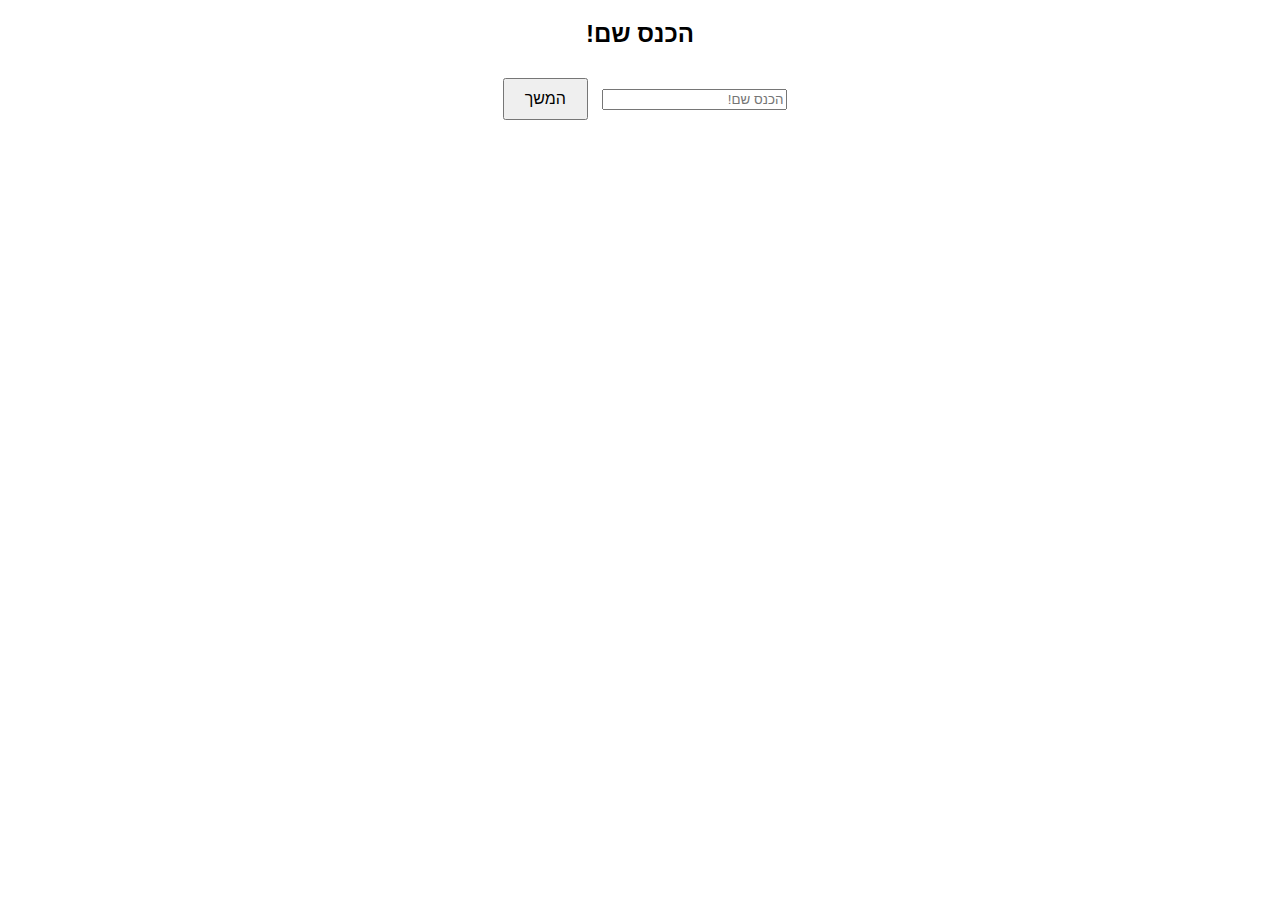
<file: index.html>
<!DOCTYPE html>
<html lang="he" dir="rtl">
<head>
<meta charset="UTF-8">
<meta name="viewport" content="width=device-width, initial-scale=1.0">
<title>כניסה למשמרות</title>
<link rel="stylesheet" href="style.css">
</head>
<body>
<h2>הכנס שם!</h2>
<input id="nameInput" placeholder="הכנס שם!">
<button onclick="login()">המשך</button>

<script>
const secretAdmin = "2727";

function login(){
  const name = document.getElementById('nameInput').value.trim();
  if(name === "") return alert("כתוב שם!");
  
  if(name === secretAdmin){
    window.location.href = "admin.html";
  } else {
    localStorage.setItem('currentUser', name);
    window.location.href = "user.html";
  }
}
</script>
</body>
</html>
</file>
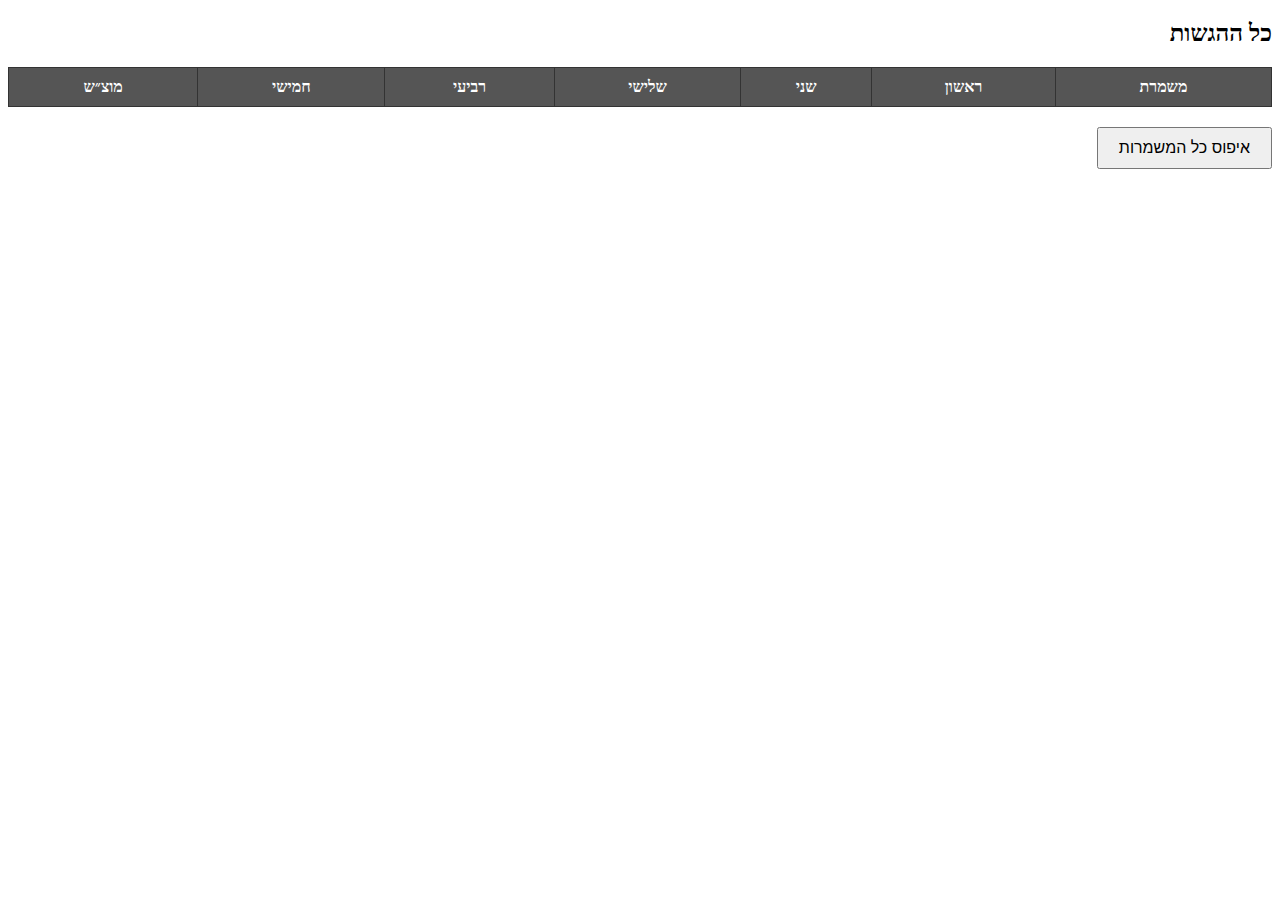
<file: admin.html>
<!DOCTYPE html>
<html lang="he" dir="rtl">
<head>
<meta charset="UTF-8">
<meta name="viewport" content="width=device-width, initial-scale=1.0">
<title>מנהלים - משמרות</title>
<style>
  table { border-collapse: collapse; width: 100%; text-align: center; margin-top: 20px; }
  th, td { border: 1px solid #333; padding: 10px; }
  th { background-color: #555; color: white; }
  tr:nth-child(even) { background-color: #f2f2f2; }
  td { min-width: 100px; }
  button { margin-top: 20px; padding: 10px 20px; font-size: 16px; }
</style>
</head>
<body>
<h2>כל ההגשות</h2>

<table id="shiftsTable">
  <thead>
    <tr>
      <th>משמרת</th>
      <th>ראשון</th>
      <th>שני</th>
      <th>שלישי</th>
      <th>רביעי</th>
      <th>חמישי</th>
      <th>מוצ״ש</th>
    </tr>
  </thead>
  <tbody></tbody>
</table>

<button onclick="resetShifts()">איפוס כל המשמרות</button>

<script>
const scriptURL = "https://script.google.com/macros/s/AKfycbw0ZX_KegPYG7lxDJ6xNTY5rt1LmpuhfIofCZop63MJyEccjb8LVY-8fPEnYp2M35LP/exec";
const shifts = ["דלפק בוקר","מטבח בוקר","דלפק ערב","מטבח ערב"];
const days = ["ראשון","שני","שלישי","רביעי","חמישי","מוצ״ש"];

function loadSubmissions() {
  fetch(scriptURL)
    .then(res => res.json())
    .then(submissions => {
      const tbody = document.querySelector("#shiftsTable tbody");
      tbody.innerHTML = "";

      shifts.forEach(shift => {
        const row = document.createElement("tr");
        const shiftCell = document.createElement("td");
        shiftCell.textContent = shift;
        row.appendChild(shiftCell);

        days.forEach(day => {
          const cell = document.createElement("td");
          const names = submissions
            .filter(s => s.shift === shift && s.day === day)
            .map(s => s.user);
          cell.textContent = names.join(", ");
          row.appendChild(cell);
        });

        tbody.appendChild(row);
      });
    })
    .catch(err => console.error("שגיאה ב-fetch:", err));
}

function resetShifts() {
  if(confirm("אתה בטוח שאתה רוצה לאפס את כל המשמרות?")) {
    fetch(scriptURL, {
      method: "POST",
      body: JSON.stringify({ action: "reset" }),
      headers: { "Content-Type": "application/json" }
    })
    .then(res => res.json())
    .then(data => {
      if(data.status==="ok") {
        alert("כל המשמרות אופסו!");
        loadSubmissions();
      } else {
        alert("שגיאה באיפוס המשמרות");
      }
    })
    .catch(err => console.error("שגיאה ב-fetch:", err));
  }
}

loadSubmissions();
</script>
</body>
</html>
</file>
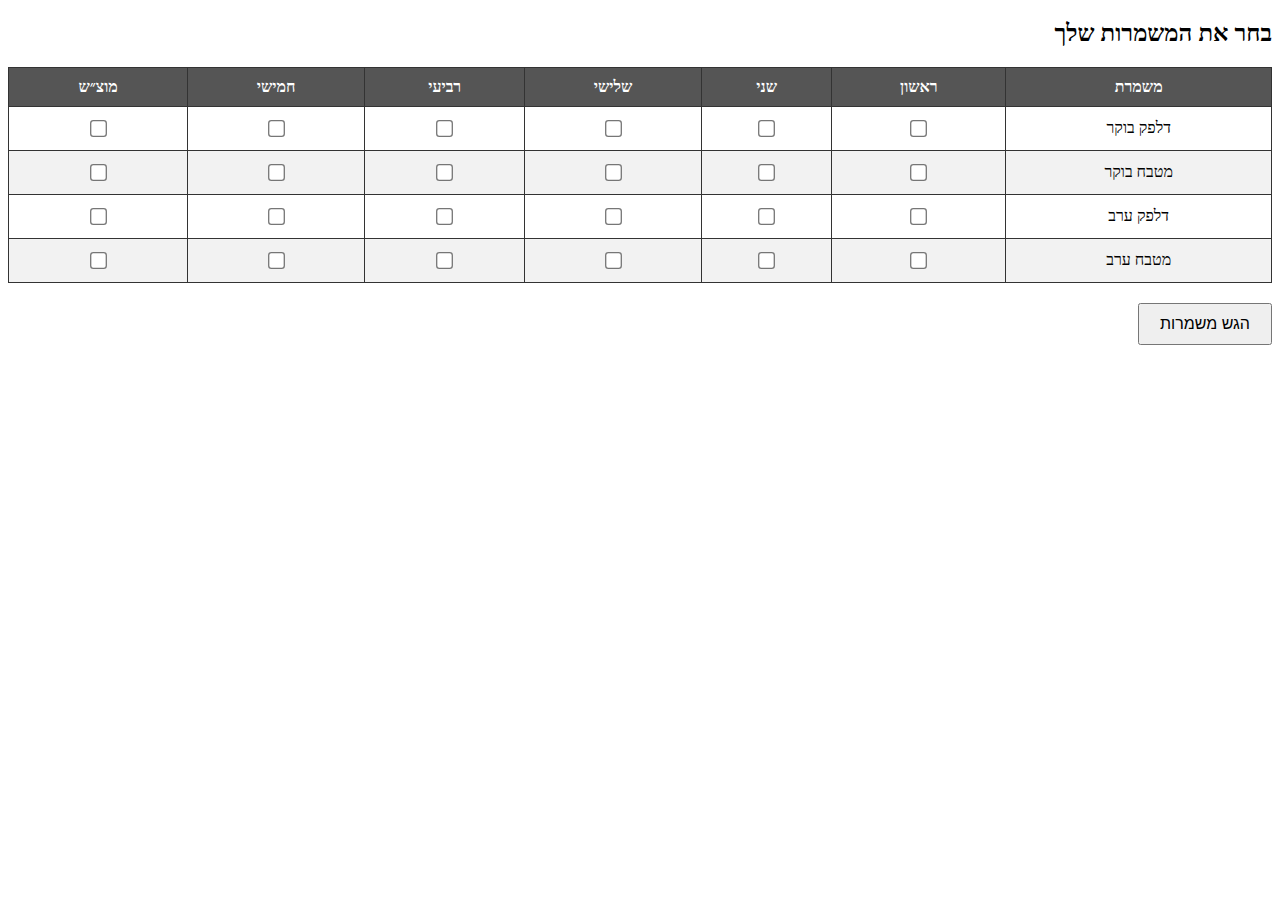
<file: user.html>
<!DOCTYPE html>
<html lang="he" dir="rtl">
<head>
<meta charset="UTF-8">
<meta name="viewport" content="width=device-width, initial-scale=1.0">
<title>משמרות עובדים</title>
<style>
  table { border-collapse: collapse; width: 100%; text-align: center; margin-top: 20px; }
  th, td { border: 1px solid #333; padding: 10px; }
  th { background-color: #555; color: white; }
  tr:nth-child(even) { background-color: #f2f2f2; }
  input[type="checkbox"] { transform: scale(1.3); margin: 5px; }
  button { margin-top: 20px; padding: 10px 20px; font-size: 16px; }
</style>
</head>
<body>
<h2>בחר את המשמרות שלך</h2>

<table id="shiftsTable">
  <thead>
    <tr>
      <th>משמרת</th>
      <th>ראשון</th>
      <th>שני</th>
      <th>שלישי</th>
      <th>רביעי</th>
      <th>חמישי</th>
      <th>מוצ״ש</th>
    </tr>
  </thead>
  <tbody>
    <tr><td>דלפק בוקר</td><td><input type="checkbox"></td><td><input type="checkbox"></td><td><input type="checkbox"></td><td><input type="checkbox"></td><td><input type="checkbox"></td><td><input type="checkbox"></td></tr>
    <tr><td>מטבח בוקר</td><td><input type="checkbox"></td><td><input type="checkbox"></td><td><input type="checkbox"></td><td><input type="checkbox"></td><td><input type="checkbox"></td><td><input type="checkbox"></td></tr>
    <tr><td>דלפק ערב</td><td><input type="checkbox"></td><td><input type="checkbox"></td><td><input type="checkbox"></td><td><input type="checkbox"></td><td><input type="checkbox"></td><td><input type="checkbox"></td></tr>
    <tr><td>מטבח ערב</td><td><input type="checkbox"></td><td><input type="checkbox"></td><td><input type="checkbox"></td><td><input type="checkbox"></td><td><input type="checkbox"></td><td><input type="checkbox"></td></tr>
  </tbody>
</table>

<button onclick="submitShifts()">הגש משמרות</button>

<script>
const scriptURL = "https://script.google.com/macros/s/AKfycbw0ZX_KegPYG7lxDJ6xNTY5rt1LmpuhfIofCZop63MJyEccjb8LVY-8fPEnYp2M35LP/exec";

function submitShifts() {
  const table = document.getElementById("shiftsTable");
  const user = localStorage.getItem("currentUser");
  if(!user) return alert("שגיאה: המשתמש לא מזוהה!");

  let promises = [];

  for (let r = 1; r < table.rows.length; r++) {
    const shift = table.rows[r].cells[0].innerText;
    for (let c = 1; c < table.rows[r].cells.length; c++) {
      const day = table.rows[0].cells[c].innerText;
      const checked = table.rows[r].cells[c].querySelector("input").checked;
      if (checked) {
        promises.push(
          fetch(scriptURL, {
            method: "POST",
            body: JSON.stringify({ action: "submit", user, day, shift }),
            headers: { "Content-Type": "application/json" }
          }).then(res => res.json())
        );
      }
    }
  }

  Promise.all(promises)
    .then(() => {
      alert("המשמרות שלך הוגשו!");
      window.location.href = "index.html";
    })
    .catch(err => {
      console.error("שגיאה בשליחה:", err);
      alert("אירעה שגיאה בשליחת המשמרות.");
    });
}
</script>
</body>
</html>
</file>
<file: style.css>
body {
  font-family: Arial, sans-serif;
  direction: rtl;
  text-align: center;
  margin: 20px;
}

table {
  border-collapse: collapse;
  margin: 20px auto;
  width: 100%;
  max-width: 900px;
}

th, td {
  border: 1px solid #000;
  padding: 8px;
  text-align: center;
  vertical-align: top;
}

th {
  background-color: #ff0000;
}

button {
  padding: 10px 20px;
  margin: 10px;
  cursor: pointer;
  font-size: 16px;
}

input[type="checkbox"] {
  margin-left: 5px;
  transform: scale(1.2);
}
</file>
